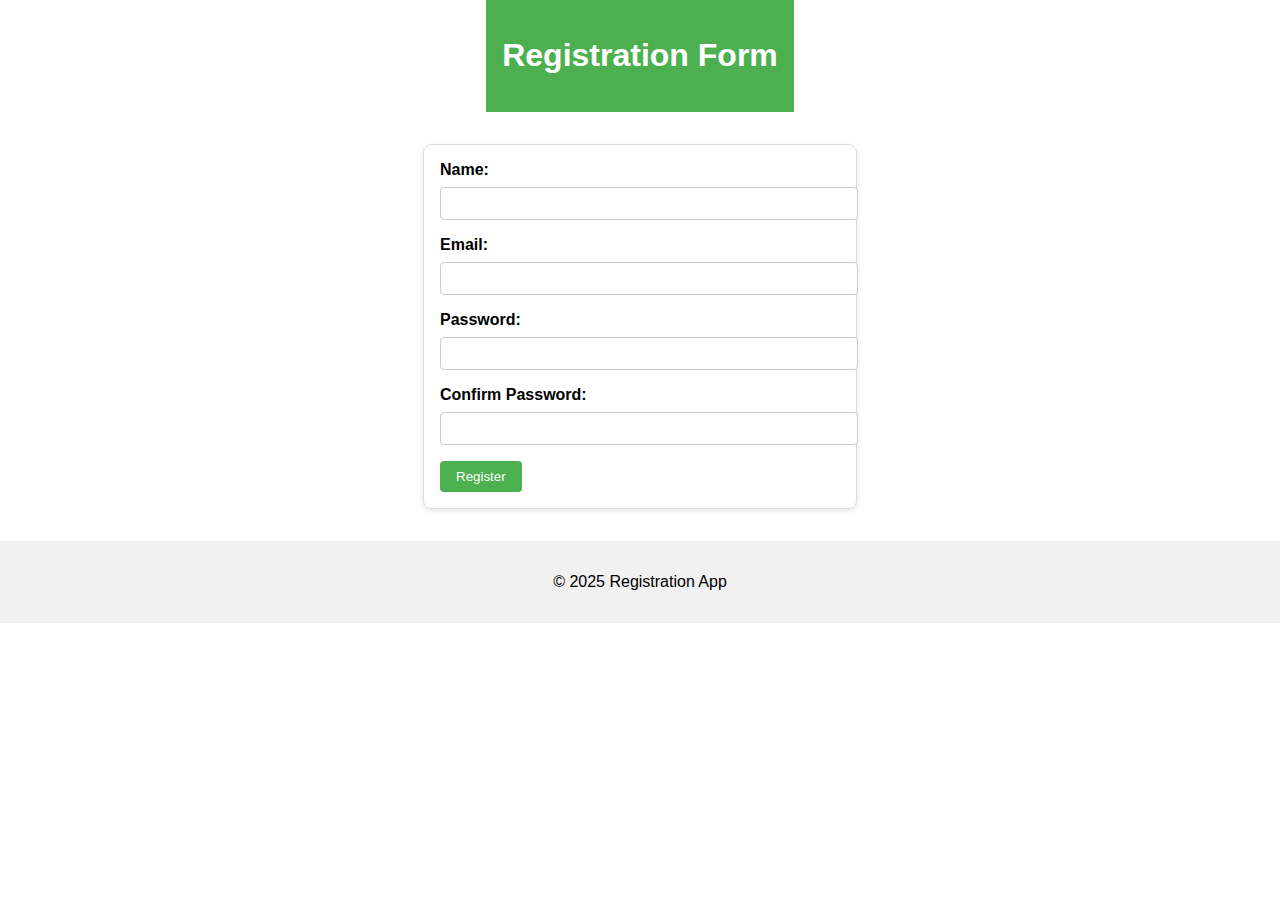
<file: index.html>
<!DOCTYPE html>
<html lang="en">
<head>
  <meta charset="UTF-8">
  <meta name="viewport" content="width=device-width, initial-scale=1.0">
  <title>Registration Form</title>
  <link rel="stylesheet" href="styles.css">
</head>
<body>
  <header>
    <h1>Registration Form</h1>
</header>
  <form id="registration-form">
    <label for="name">Name:</label>
    <input type="text" id="name" name="name" required>

    <label for="email">Email:</label>
    <input type="email" id="email" name="email" required>

    <label for="password">Password:</label>
    <input type="password" id="password" name="password" minlength="8" required>

    <label for="confirm-password">Confirm Password:</label>
    <input type="password" id="confirm-password" name="confirm-password" required>

    <button type="submit">Register</button>
  </form>
  <footer>
    <p>&copy; 2025 Registration App</p>
  </footer>
  
  <script src="validation.js"></script>
</body>
</html>
</file>
<file: styles.css>
body {
    font-family: Arial, sans-serif;
    margin: 0;
    padding: 0;
    display: flex;
    flex-direction: column;
    align-items: center;
  }
  
  header {
    background-color: #4CAF50;
    color: white;
    padding: 1rem;
    text-align: center;
  }
  
  form {
    max-width: 400px;
    width: 100%;
    margin: 2rem 0;
    padding: 1rem;
    border: 1px solid #ddd;
    border-radius: 8px;
    box-shadow: 0 2px 5px rgba(0, 0, 0, 0.1);
  }
  
  label {
    display: block;
    margin-bottom: 0.5rem;
    font-weight: bold;
  }
  
  input {
    width: 100%;
    padding: 0.5rem;
    margin-bottom: 1rem;
    border: 1px solid #ccc;
    border-radius: 4px;
  }
  
  button {
    background-color: #4CAF50;
    color: white;
    padding: 0.5rem 1rem;
    border: none;
    border-radius: 4px;
    cursor: pointer;
  }
  
  button:hover {
    background-color: #45a049;
  }
  
  footer {
    margin-top: auto;
    padding: 1rem;
    text-align: center;
    background-color: #f1f1f1;
    width: 100%;
  }
</file>
